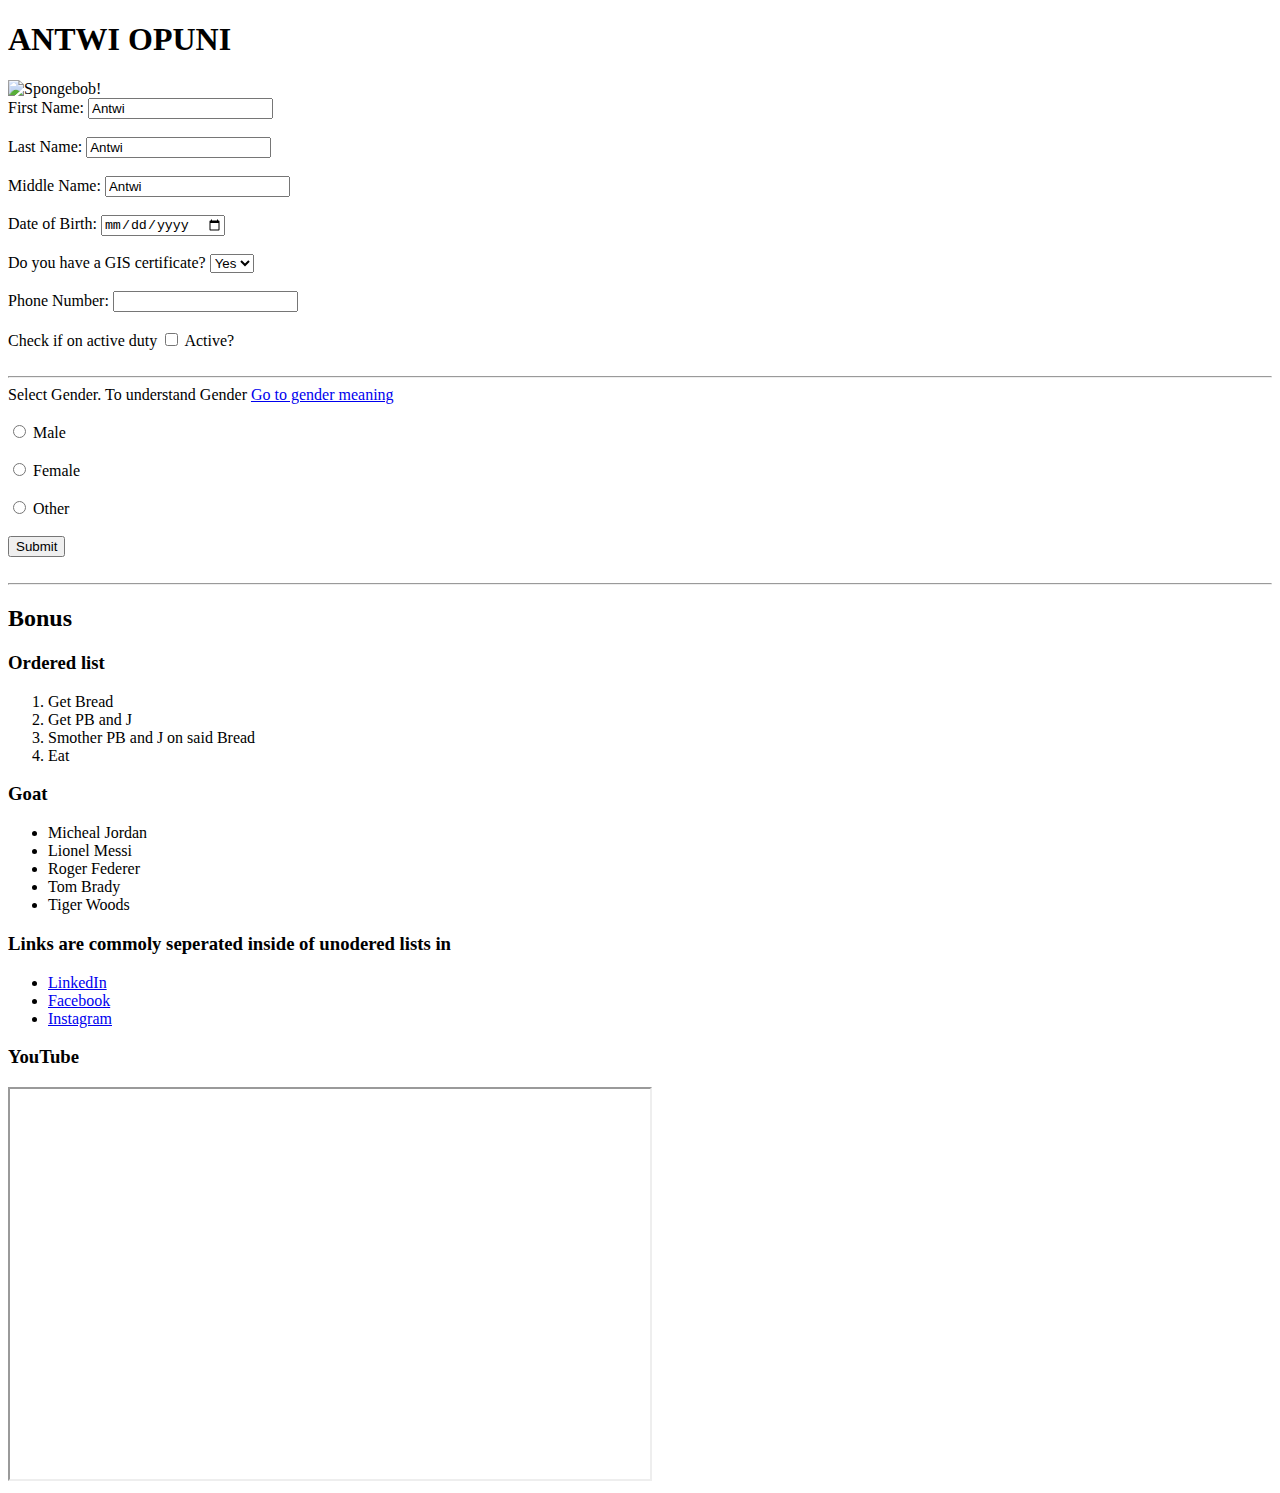
<file: Web.html>
<!DOCTYPE html>
<html lang ="en-us">

<head>
    <meta charset = "UTF-8">
    <title> Antwi Web Page </title>
    
</head>

<body>
    
    <!--- this is going to be the start of the body--->
    <h1> ANTWI OPUNI </h1>
    <!-- Image tag-->
    <img scr = "https://picsum.photos/640/360"
    alt = "Spongebob!"/>


    <!--- how to develop a form--->
  <form action = "process.php" method ="post">
      First Name: <input type="text" name = "firstName" value="Antwi" ><br><br>
      Last Name: <input type="text" name = "firstName" value="Antwi" ><br><br>
      Middle Name: <input type="text" name = "firstName" value="Antwi" ><br><br>
      Date of Birth: <input type="date" name="birthday"><br><br>
      Do you have a GIS certificate? <select name = "certificate">
              <option value = "true"> Yes </option>
              <option value = "false"> No </option>
      </select><br><br>
      Phone Number: <input type="tel" id="phone" name="phone" pattern="[0-9]{3}-[0-9]{2}-[0-9]{3}"><br><br>
      Check if on active duty <input type="checkbox" name = "active" value = "active"> Active? <br><br>
      
      
      <!--- a line--->
      <hr>
      
      <!--- how to add a link--->
      Select Gender. To understand Gender <a href ="https://www.merriam-webster.com/dictionary/gender"> Go to gender meaning</a> <br><br>
      <input type = "radio" name ="gender" value = "male" > Male<br><br>
      <input type = "radio" name = "gender" value ="female" > Female<br><br>
      <input type = "radio" name = "gender" value ="other" > Other<br><br>
      <input type="submit">
      <br>
      <br>
      <hr>
      <h2> Bonus</h2>

      <! --- ordered list (number 1 to 4) --->
      <h3> Ordered list </h3>
      <ol>
        <li> Get Bread </li>
        <li> Get PB and J </li>
        <li> Smother PB and J on said Bread</li>
        <li> Eat</li>
      </ol>

      <! --- Unordered list (bullet points) --->
      <h3> Goat</h3>
      <ul>
        <li> Micheal Jordan</li>
        <li> Lionel Messi</li>
        <li> Roger Federer</li>
        <li> Tom Brady</li>
        <li> Tiger Woods</li>
      </ul>

      <!---Nesting anchor elements inside of li elements-->
      <h3> Links are commoly seperated inside of unodered lists in</h3>
      <ul>
        <li><a href = "https://www.linkedin.com/in/antwi-opuni-826b8493/">LinkedIn</a></li>
        <li><a href = "https://www.facebook.com/kwabena.opuniantwi">Facebook</a></li>
        <li><a href = "https://www.instagram.com/antwi_211/?hl=en">Instagram</a></li>
      </ul>

      <h3> YouTube</h3>
      <!-- iframe element-->
      <iframe width = "640" height ="390" src ="https://www.youtube.com/embed/e=FtjEJz7aYZI" frameborder = "2"></iframe>




      
         
  </form>
</body>
</html>
</file>
